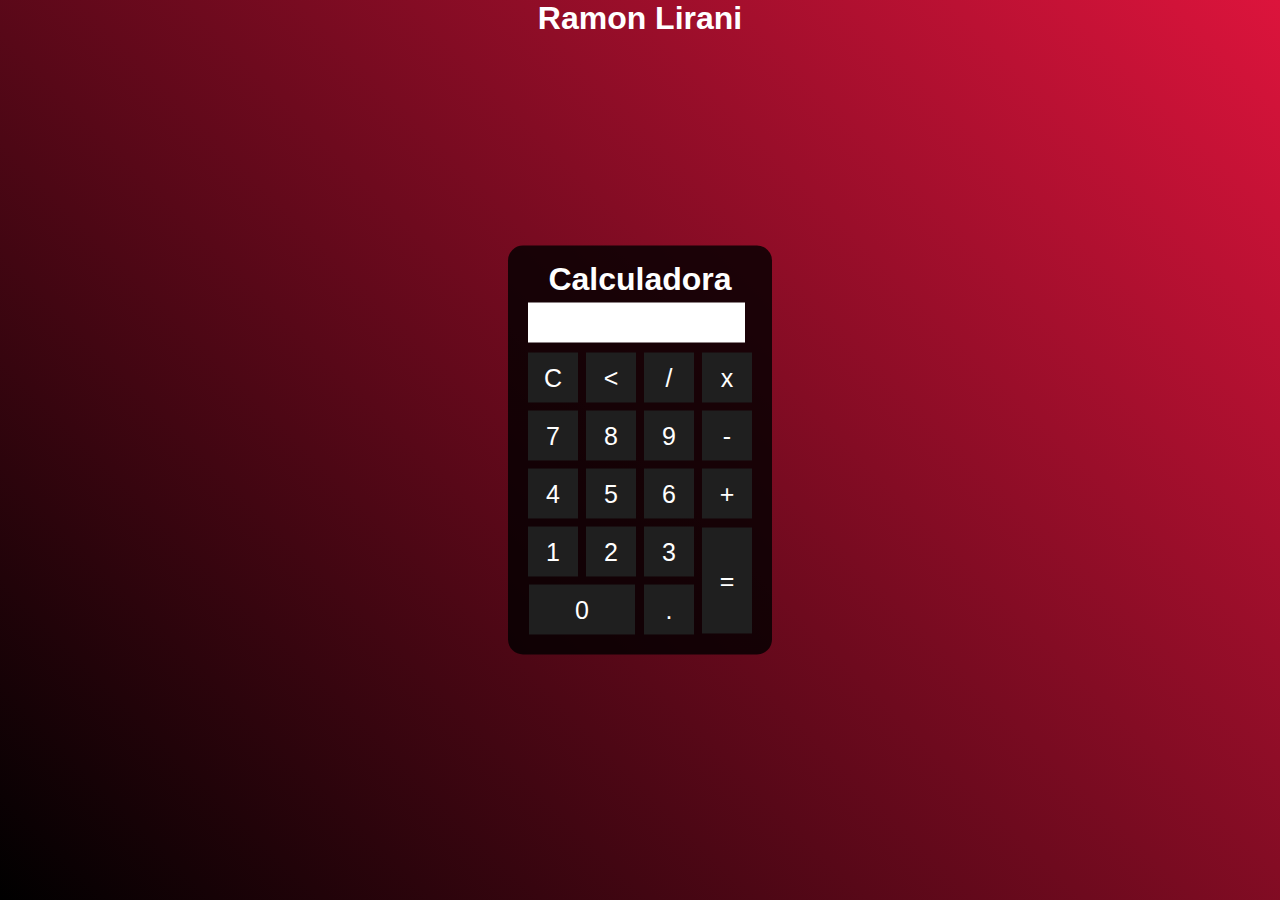
<file: index.html>
<!DOCTYPE html>
<html lang="en">
<head>
    <meta charset="UTF-8">
    <meta http-equiv="X-UA-Compatible" content="IE=edge">
    <meta name="viewport" content="width=device-width, initial-scale=1.0">
    <link rel="stylesheet" href="style.css">
    <title>Calculadora</title>
    <script src="script.js"></script>
</head>
<body>
    <div class="fundo">
        <h1>Ramon Lirani</h1>
        <div class="calculadora">
            <h1>Calculadora</h1>
            <p id="resultado"></p>
            <table>
                <tr>
                    <td><button class="botao" onclick="clean()">C</button></td>
                    <td><button class="botao" onclick="back()"><</button></td>
                    <td><button class="botao" onclick="insert('/')">/</button></td>
                    <td><button class="botao" onclick="insert('*')">x</button></td>
                </tr>
                <tr>
                    <td><button class="botao " onclick="insert('7')">7</button></td>
                    <td><button class="botao" onclick="insert('8')">8</button></td>
                    <td><button class="botao" onclick="insert('9')">9</button></td>
                    <td><button class="botao" onclick="insert('-')">-</button></td>
                </tr>
                <tr>
                    <td><button class="botao" onclick="insert('4')">4</button></td>
                    <td><button class="botao" onclick="insert('5')">5</button></td>
                    <td><button class="botao" onclick="insert('6')">6</button></td>
                    <td><button class="botao" onclick="insert('+')">+</button></td>
                </tr>
                <tr>
                    <td><button class="botao" onclick="insert('1')">1</button></td>
                    <td><button class="botao" onclick="insert('2')">2</button></td>
                    <td><button class="botao" onclick="insert('3')">3</button></td>
                    <td rowspan="2"><button class="botao" style="height: 106px;" onclick="calcular()">=</button></td>
                </tr>
                <tr>
                    <td colspan="2"><button class="botao" style="width: 106px;" onclick="insert('0')">0</button></td>
                    <td><button class="botao" onclick="insert('.')">.</button></td>
                </tr>
            </table>
        </div>
    </div>
</body>
</html>
</file>
<file: style.css>
*{
    margin: 0;
    padding: 0;
}
.fundo{
     background-image: linear-gradient(45deg, black, crimson);
     height: 100vh;
     color: white;
     font-family: Arial, Helvetica, sans-serif;
     text-align: center;
}
.calculadora{
    position: absolute;
    background-color: rgba(0, 0, 0, 0.8);
    top: 50%;
    left: 50%;
    transform: translate(-50%,-50%);
    border-radius: 15px;
    padding: 15px;
}
.botao{
    width: 50px;
    height: 50px;
    font-size: 25px;
    cursor: pointer;
    background-color: rgb(31,31,31);
    border: none;
    color: white;
    margin: 3px;
}
.botao:hover{
    background-color: black;
}
#resultado{
    width: 207px;
    height: 30px;
    background-color: white;
    margin: 5px;
    font-size: 25px;
    color: black;
    text-align: right;
    padding: 5px;
}
</file>
